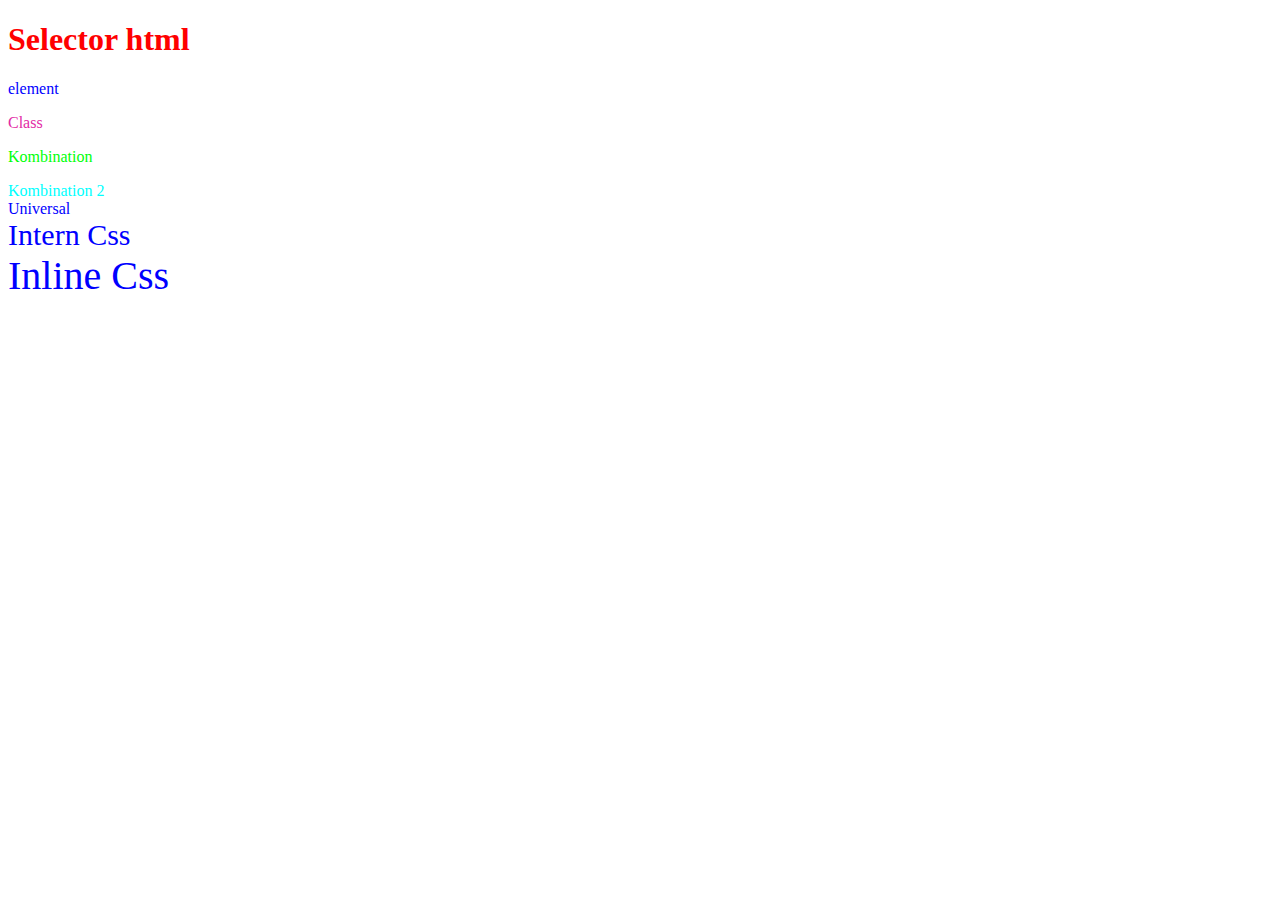
<file: index.html>
<!DOCTYPE html>
<html lang="en">
<head>
  <meta charset="UTF-8">
  <link rel="stylesheet" href="style.css">
  <meta name="viewport" content="width=device-width, initial-scale=1.0">
  <title>Css basic</title>
    <!--     Intern Css -->    
    <style>
      .test {
        font-size: 30px;
      }
    </style>
</head>
  <body>
    <h1>Selector html</h1>
    <p> element </p>
    <!-- myClass / my-class -->
    <div class="myClass">Class </div>
    <p class="myParagraph"> Kombination </p>
    <div class="myParagraph"> Kombination 2 </div>
    <div> Universal</div>
    <div class ="test"> Intern Css</div>
    <div style="font-size: 40px"> Inline Css</div>
  </body>
</html>
</file>
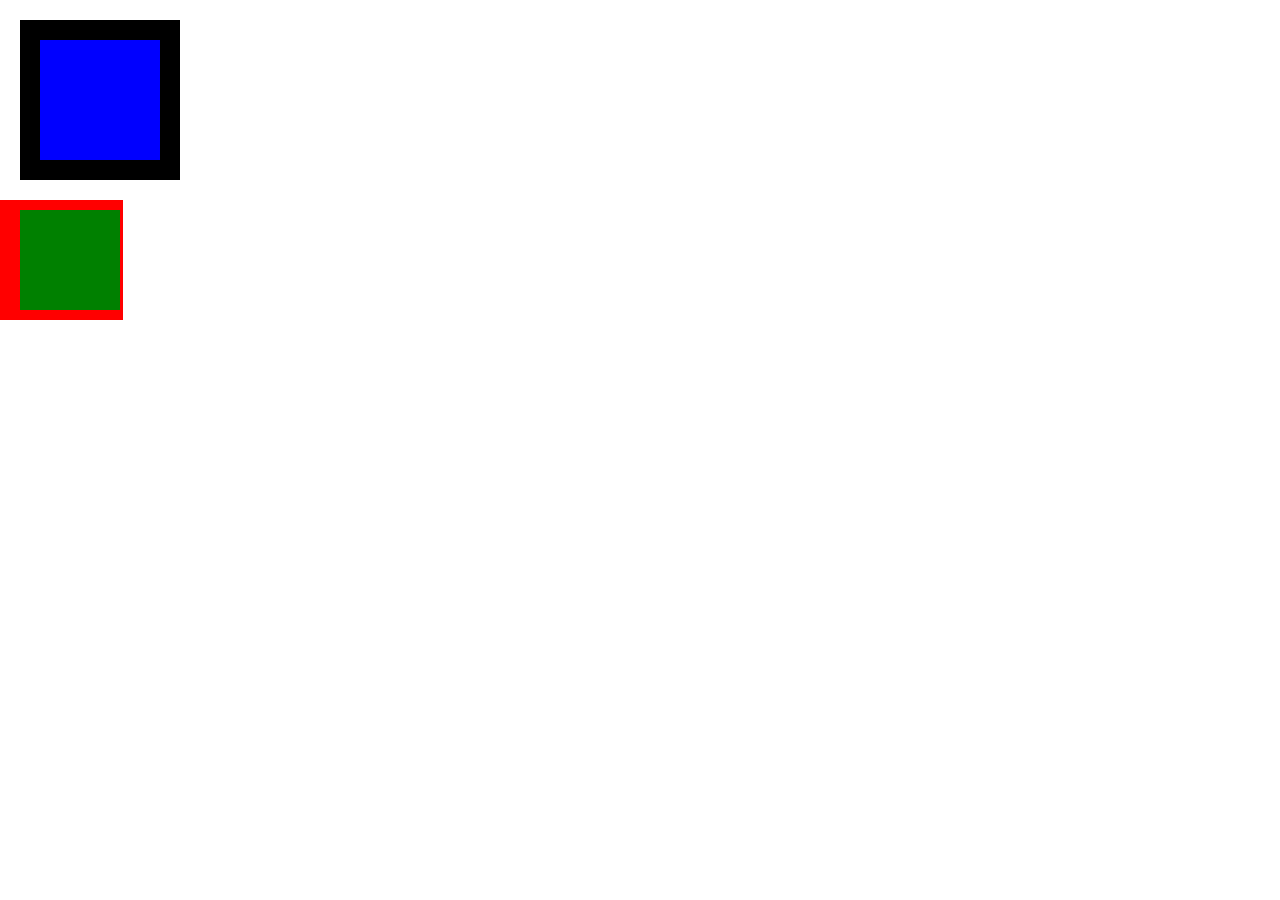
<file: boxmodel.html>
<!DOCTYPE html>
<html lang="en">
<head>
  <meta charset="UTF-8">
  <link rel="stylesheet" href="boxmodel.css">
  <meta name="viewport" content="width=device-width, initial-scale=1.0">
  <title>Box Model</title>
</head>
  <body>
    <div class="box"></div>
      <div class="container">
        <div class="inner"></div>
      </div>
  </body>
</html>
</file>
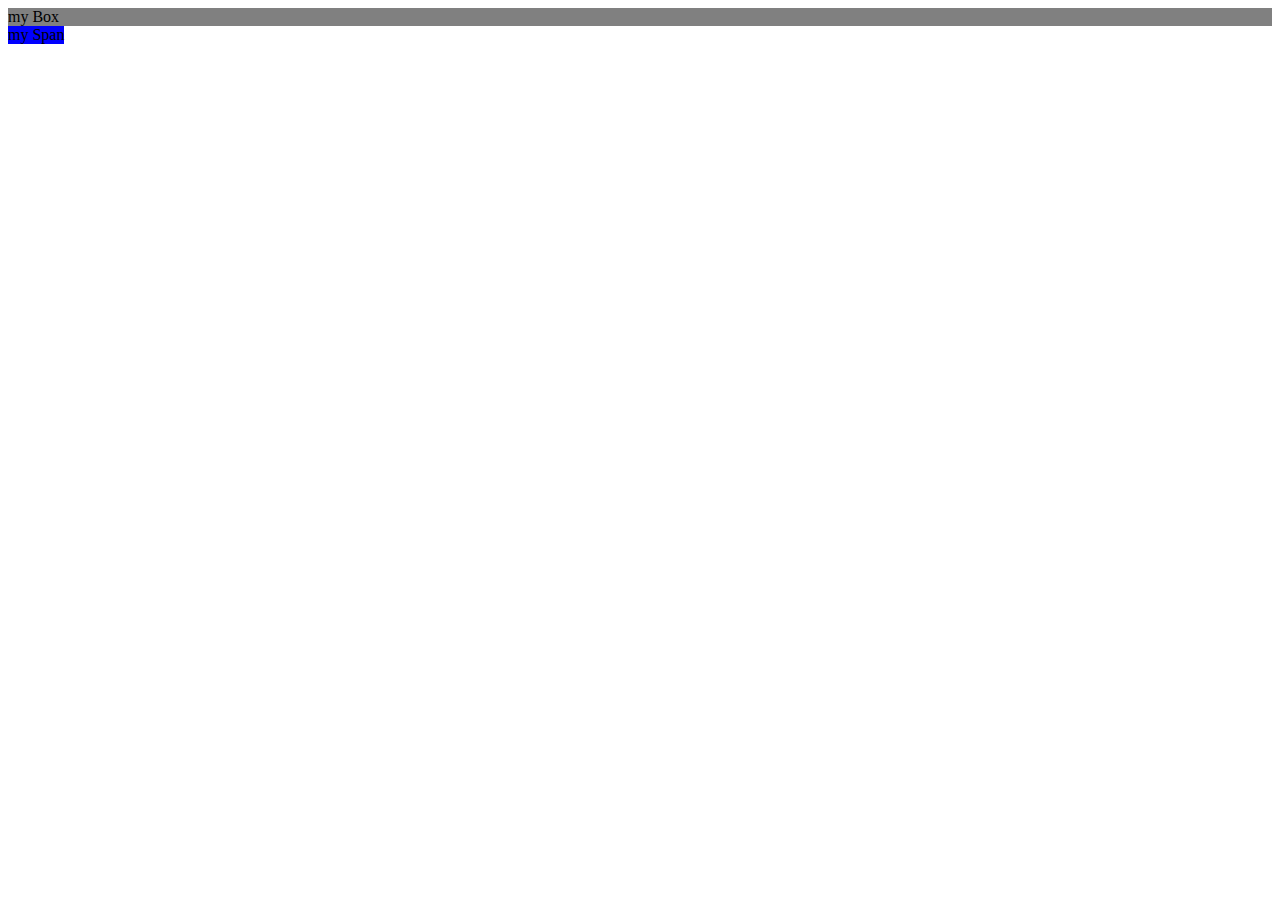
<file: display.html>
<!DOCTYPE html>
<html lang="en">
<head>
  <meta charset="UTF-8">
  <link rel="stylesheet" href="display.css">
  <meta name="viewport" content="width=device-width, initial-scale=1.0">
  <title>Document</title>
</head>
  <body>
    <div class="box"> my Box</div>
    <!--Display inline-->
    <span class="mySpan"> my Span</span>
  </body>
</html>
</file>
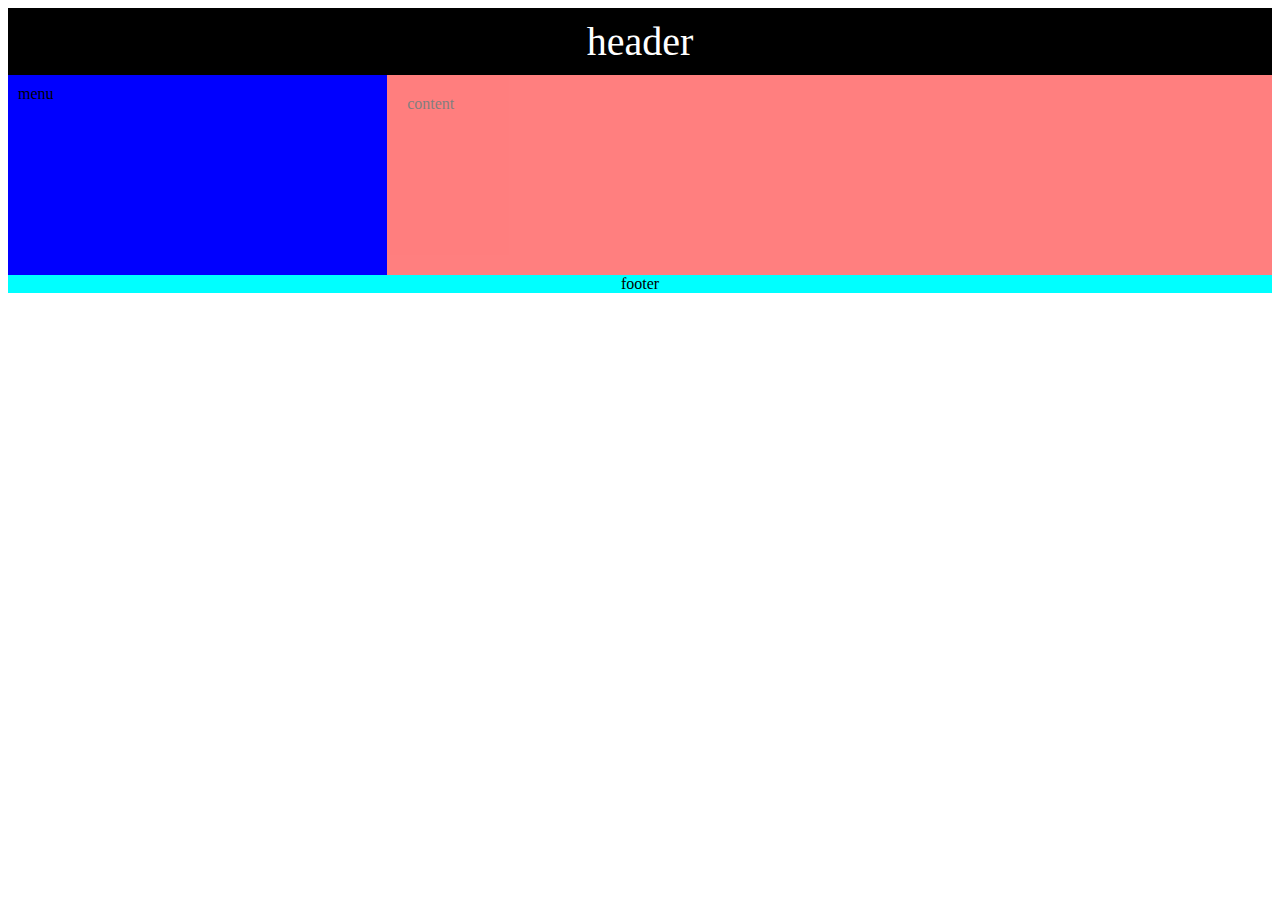
<file: layout.html>
<!DOCTYPE html>
<html lang="en">
<head>
  <meta charset="UTF-8">
  <link rel="stylesheet" href="loyout.css">
  <meta name="viewport" content="width=device-width, initial-scale=1.0">
  <title>Layout</title>
</head>
  <body>
    <div class="header">header</div>
    <div class="menu"> menu</div>
    <div class="content"> content</div>
    <div class="footer"> footer</div>
  </body>
</html>
</file>
<file: style.css>
h1 {
    color: red;
}
.myClass{
    color:rgb(226, 43, 165);
}

/* order in classes is important */
p.myParagraph{
    color: rgb(0, 255, 8);
}
.myParagraph{
    color: aqua;
}
*{
    color:blue
}
h1,h2,h3 {
    color: red;
}
</file>
<file: boxmodel.css>
body{
  margin: 0px;
}

.box {
  width: 100px;
  height: 100px;
  background-color: blue;
  color: white;
  /* padding: 10px; */
  border: 20px solid black;
  margin: 20px;
  padding: 10px;
}

.container{
  display: inline-block;
  background-color: rgb(255, 0, 0);
  padding: 10px 3px 10px 20px;
}

.inner{
  background-color: green;
  width: 100px;
  height: 100px;
}
</file>
<file: display.css>
.box{
  background-color: gray;
}

.mySpan{
  display: inline-block;
  background-color: blue;
}
</file>
<file: loyout.css>
*{
  box-sizing: border-box;
}

body{
  background-color: white;
}

.header{
  background-color: black;
  padding: 10px 0px 10px 0px;
  color: white;
  text-align: center;
  font-size: 40px;
}

.menu{
  height: 200px;
  background-color: blue;
  width: 30%; /* content */
  float: left;
  padding: 10px;
  box-sizing: border-box;
}

.content{
  height: 200px;
  background-color: rgb(255, 0, 0);
  width: 70%; /* content */
  float: left;
  padding: 20px;
  opacity: 0.5;
}

.footer{
  background-color: aqua;
  clear: both;
  text-align: center;
}
</file>
